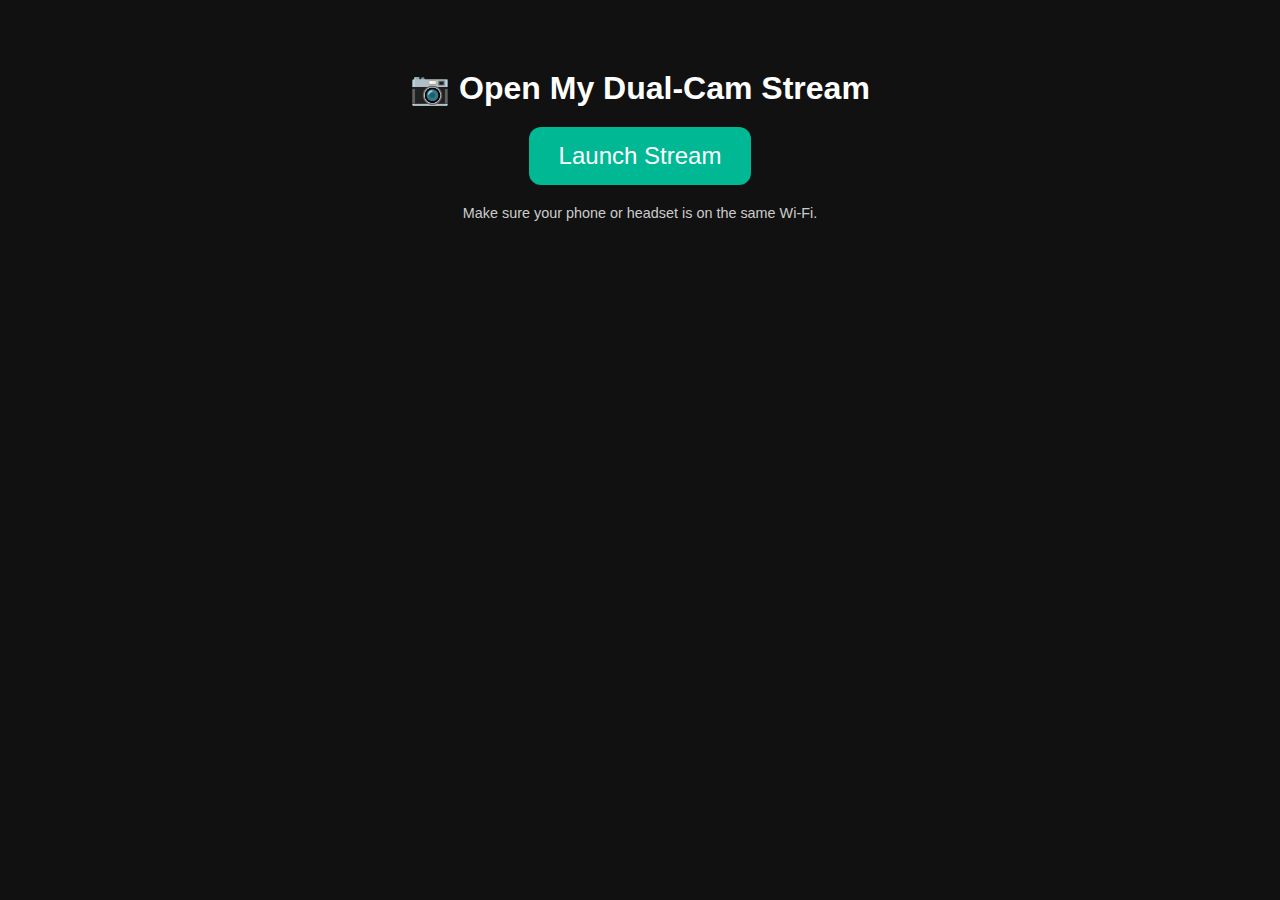
<file: Webcam_StreamKit (1)/launch.html>
<!DOCTYPE html>
<html lang="en">
<head>
    <meta charset="UTF-8">
    <meta name="viewport" content="width=device-width, initial-scale=1.0">
    <title>Launch Webcam Stream</title>
    <style>
        body {
            background-color: #111;
            color: #fff;
            font-family: Arial, sans-serif;
            text-align: center;
            padding: 40px;
        }
        h1 {
            font-size: 2em;
            margin-bottom: 20px;
        }
        a.launch-button {
            display: inline-block;
            background-color: #00b894;
            color: #fff;
            font-size: 1.5em;
            padding: 15px 30px;
            text-decoration: none;
            border-radius: 12px;
            transition: background-color 0.3s;
        }
        a.launch-button:hover {
            background-color: #019875;
        }
        p.note {
            margin-top: 20px;
            font-size: 0.9em;
            color: #ccc;
        }
    </style>
</head>
<body>
    <h1>📷 Open My Dual-Cam Stream</h1>
    <a class="launch-button" href="http://192.168.20.16:8080" target="_blank">Launch Stream</a>
    <p class="note">Make sure your phone or headset is on the same Wi-Fi.</p>
</body>
</html>
</file>
